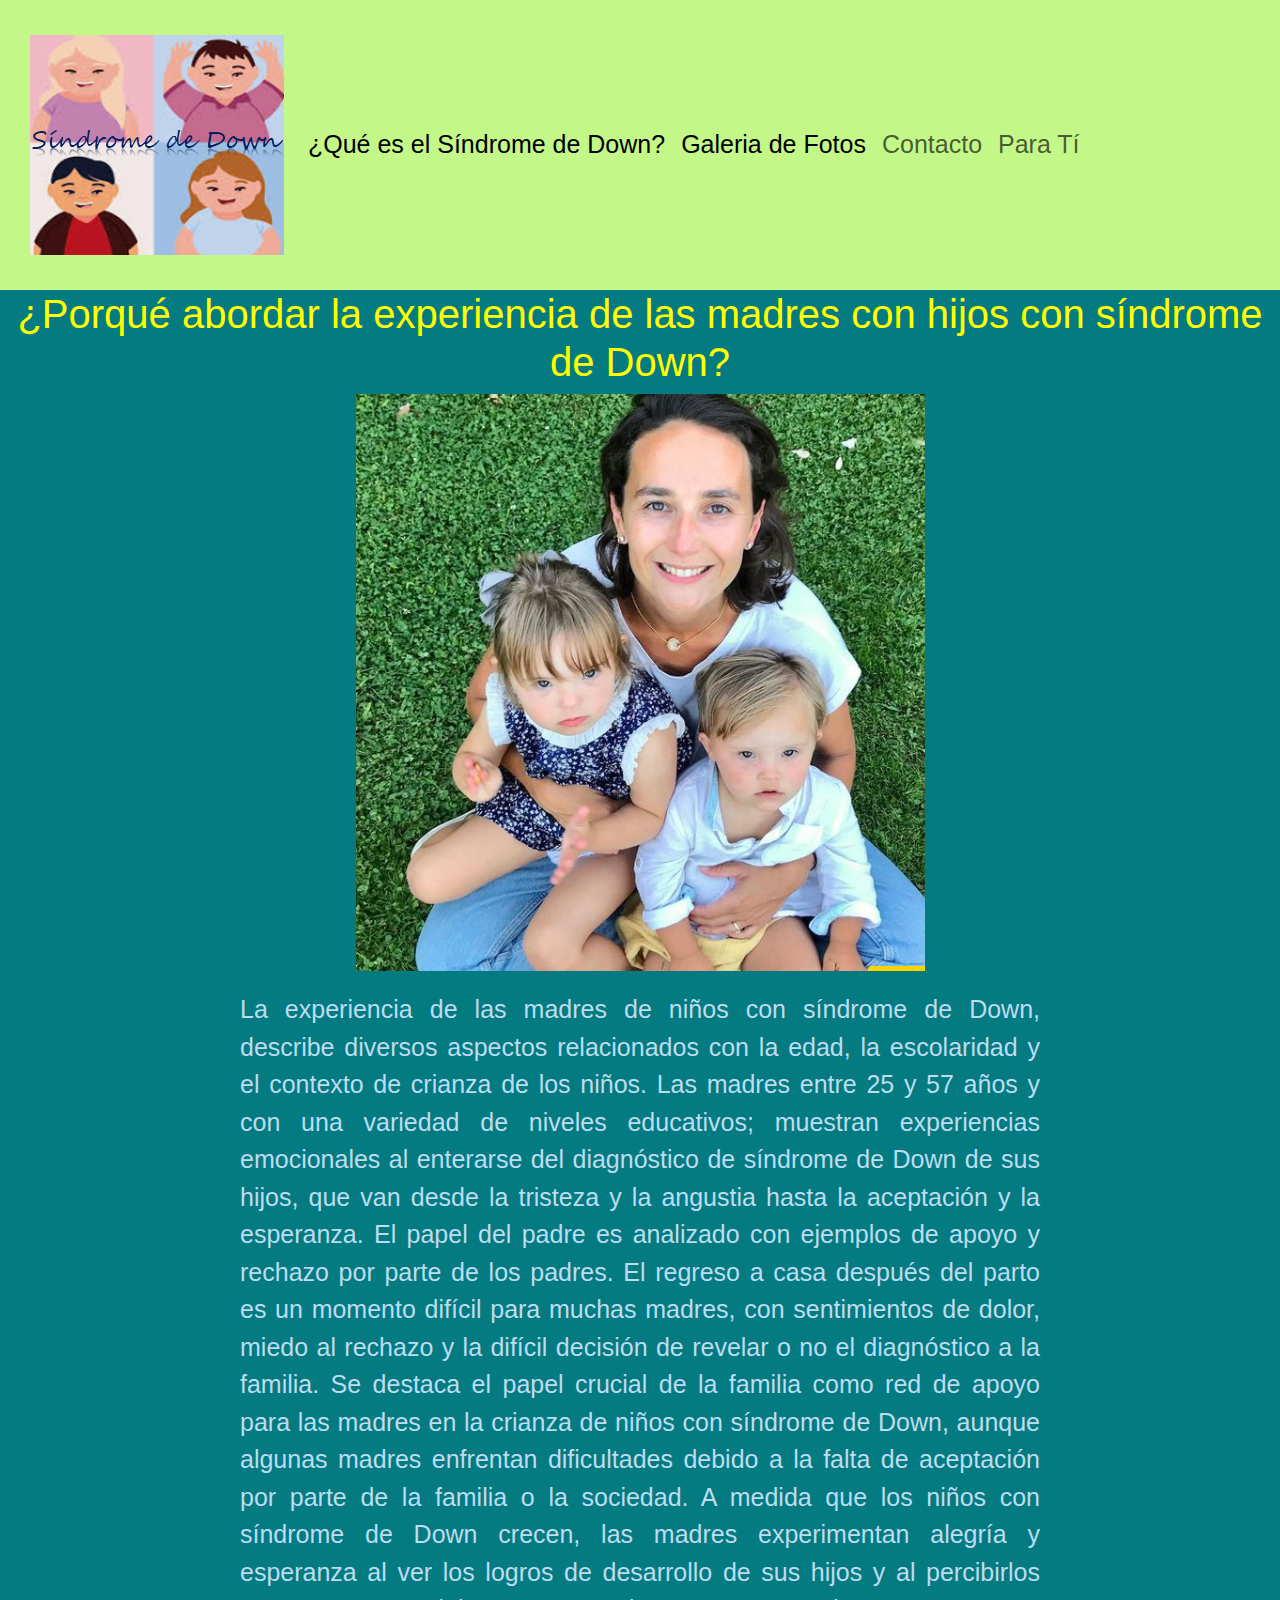
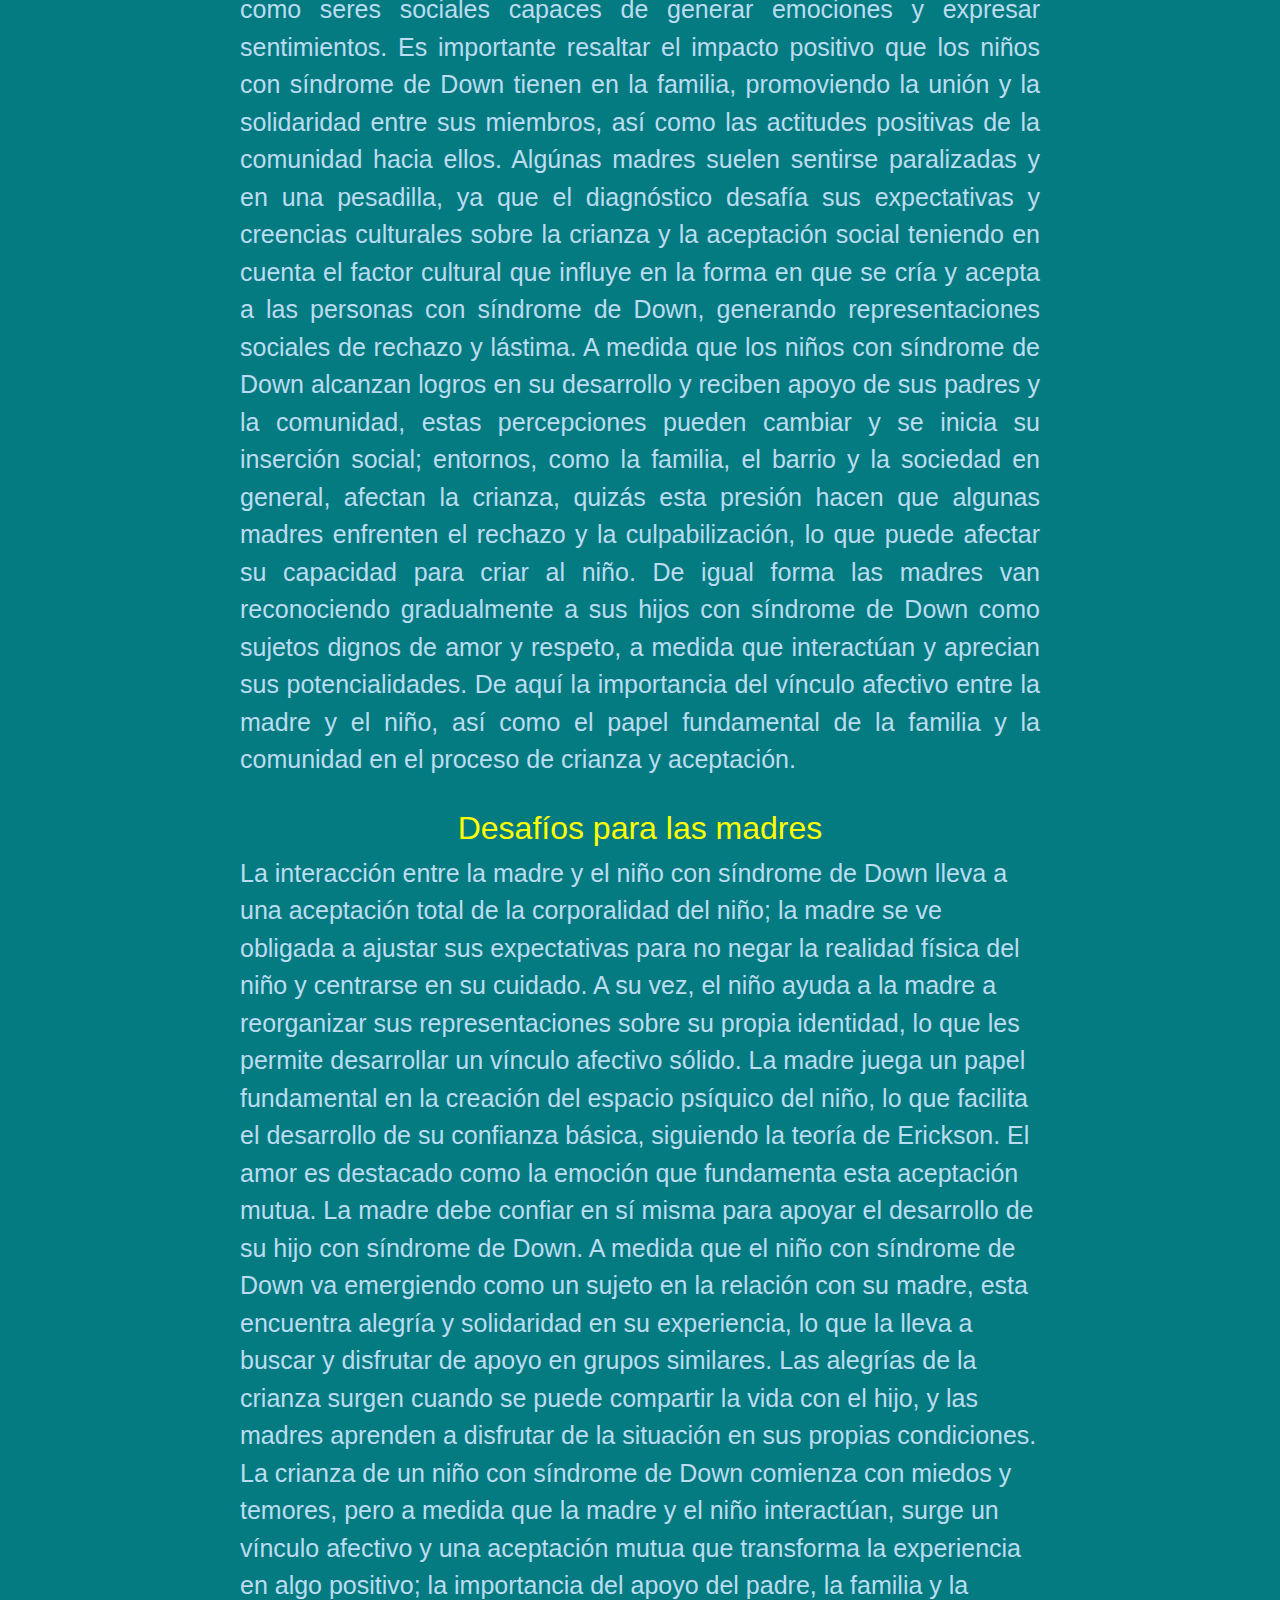
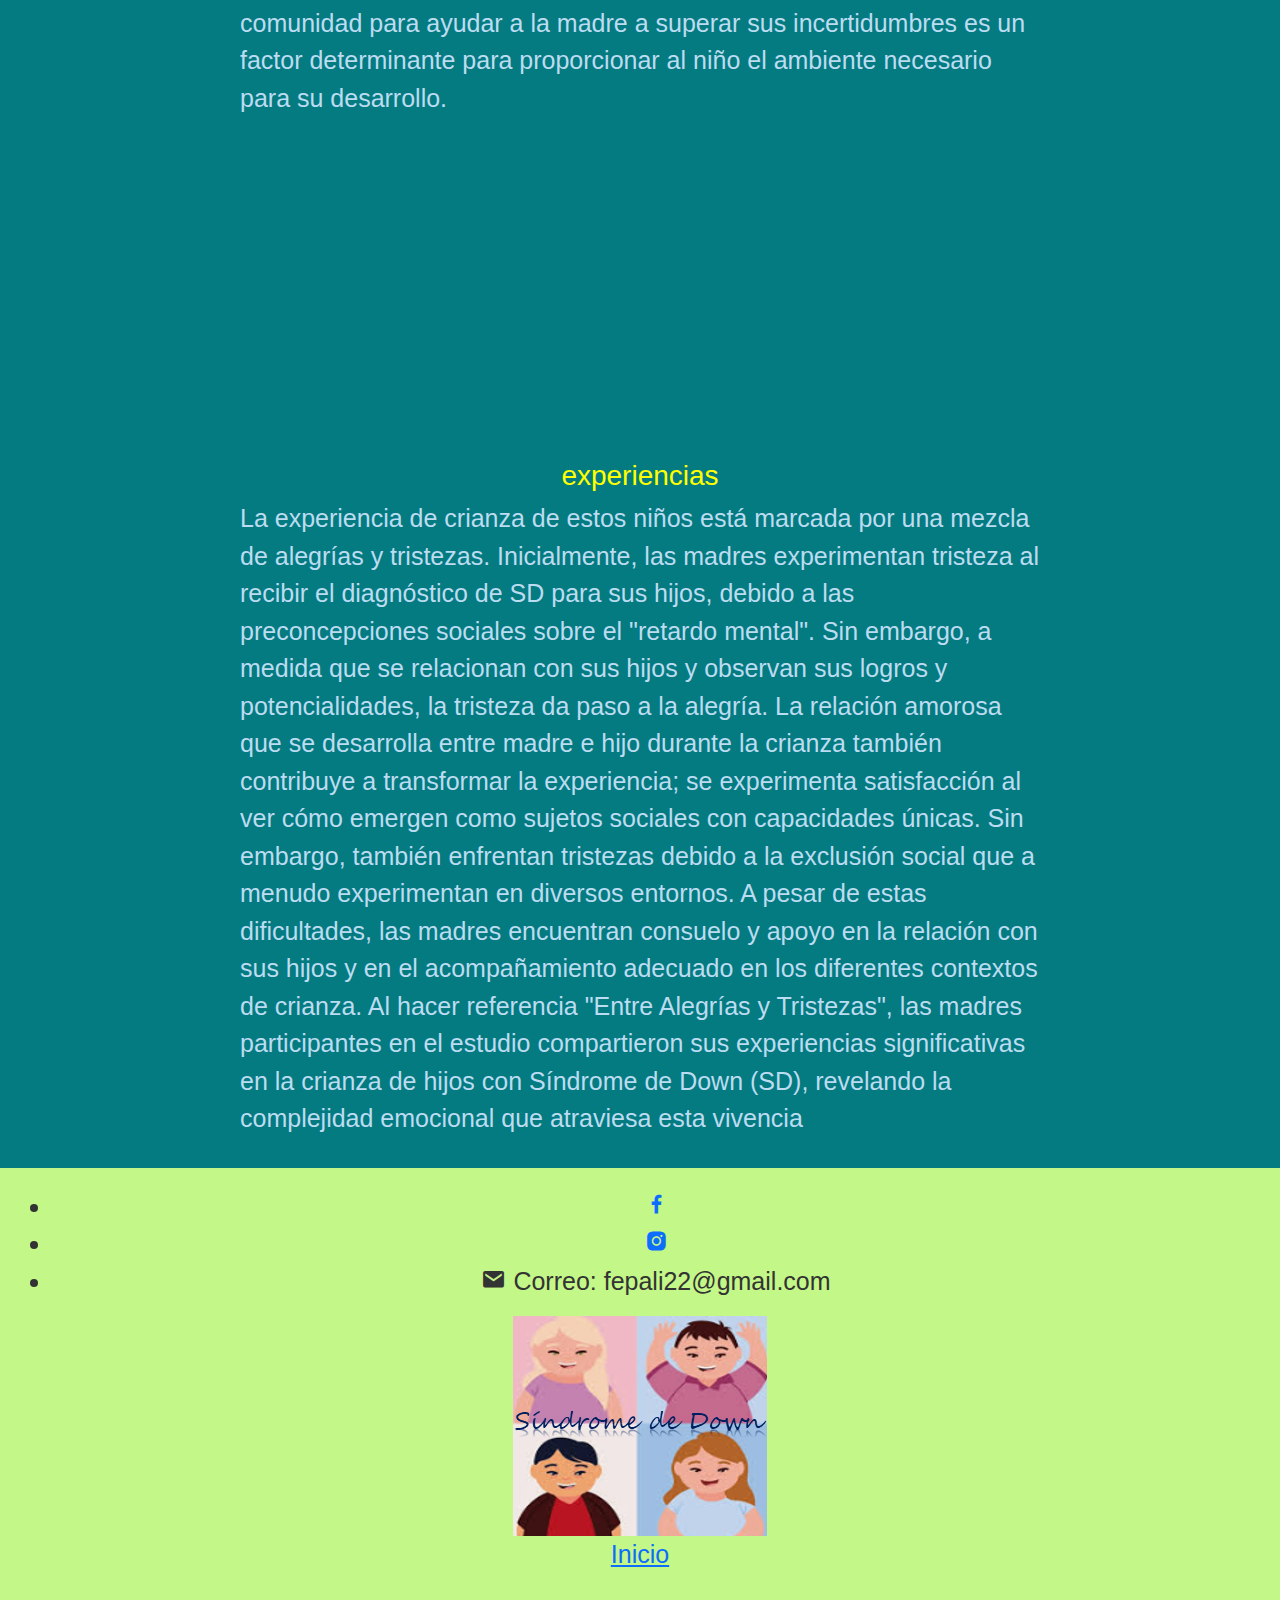
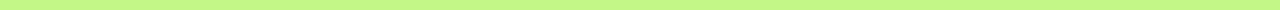
<file: index.html>
<!DOCTYPE html>
<html lang="es">
<!--el head es donde se agrega informacion no visible en el sitio web pero que es importante para su funcionamiento-->

<head>
    <!--meta charset es para admitir caracteres especiales ej ñ$*@-->
    <meta charset="UTF-8">
    <!--el viewport es para que veamos el sitio web en otros dispositivos ej celulares,pc,tabletas-->
    <meta name="viewport" content="width=device-width, initial-scale=1.0">
    <!--linkear sitio para usar iconos de boxicons-->
    <link href='https://unpkg.com/boxicons@2.1.4/css/boxicons.min.css' rel='stylesheet'>
  
    
    <!--para colocar el fabicon darle logo a la pestaña se debe elegir la imagen se descarga de la carpeta assets y se linkea con la etiqueta link y en hred colo mi ruta de donde voy a traer el favicon-->
    <link rel="shortcut icon" href="/assets/faviconSDOk.png" type="image/x-icon">
    <link href="https://cdn.jsdelivr.net/npm/bootstrap@5.3.3/dist/css/bootstrap.min.css" rel="stylesheet"
    integrity="sha384-QWTKZyjpPEjISv5WaRU9OFeRpok6YctnYmDr5pNlyT2bRjXh0JMhjY6hW+ALEwIH" crossorigin="anonymous">
      <!--forma de linkear los stilos de mi pagina css (darle un estilo a mi pagina html)-->
      <link rel="stylesheet" href="/styles/index.css">
    <title>MadresSD</title>
</head>

<body>

    <header>
        <nav class="navbar navbar-expand-lg bg-body-tertiary">
            <div class="container-fluid miListaNAvegacion">
              <!--En la etiqueta a class en href puedo linquear la pagina index para que me redireccione mi menu de navegacion, contactos, videos, etc-->
              <a class="navbar-brand" href="/index.html">
                <!--a imagen le agrego la etiqueta class y logo, modifico el tamaño de la imagen en css-->
                <img class="logo" src="/assets/LogoSD.PNG" alt="logo">
              </a>
              <button class="navbar-toggler" type="button" data-bs-toggle="collapse" data-bs-target="#navbarNav"
                aria-controls="navbarNav" aria-expanded="false" aria-label="Toggle navigation">
                <span class="navbar-toggler-icon"></span>
              </button>
              <div class="collapse navbar-collapse " id="navbarNav">
                <ul class="navbar-nav">
                  <li class="nav-item">
                    <a class="nav-link active" aria-current="page" href="/sindromeDeDown.html">¿Qué es el Síndrome de Down?</a>
                  </li>
                  <li class="nav-item">
                    <a class="nav-link active" aria-current="page" href="/assets/GaleriaFotos.PNG">Galeria de Fotos</a>
                  </li>
                  <li class="nav-item">
                    <a class="nav-link" href="https://www.instagram.com/fepali22?igsh=MTZqZmV5dGpoc28zMw==">Contacto</a>
                  </li>
                  <li class="nav-item">
                    <a class="nav-link" href="https://youtu.be/xYvJReaodEE?si=WrQZhf3R7YjcceP8"> Para Tí</a>
      
                  </li>
                </ul>
              </div>
            </div>
            <!-- inserto obcion desde bootstrap para etiqueta flotante comentarios-->
            <div class="form-floating">
             
            </div>
      
          </nav>
        
    </header>
    <!-- el main es la etiqueta donde va el contenido de la pagina-->
    <main>
        <section class="informacion1">
            <h1 class="titulo">¿Porqué abordar la experiencia de las madres con hijos con síndrome de Down?</h1>
            <img class="audiovisual" src="/assets/imgSDparrafo3.PNG" alt="img1">
            <!--articulo etiqueta para contener informacion-->
            <article class="contenedorInformacion">
                <!--p hacer referencia a la etiqueta para escribir parrafos-->
                <p>La experiencia de las madres de niños con síndrome de Down, describe diversos aspectos relacionados
                    con la edad, la escolaridad y el contexto de crianza de los niños. Las madres entre 25 y 57 años y
                    con una variedad de niveles educativos; muestran experiencias emocionales al enterarse del
                    diagnóstico de síndrome de Down de sus hijos, que van desde la tristeza y la angustia hasta la
                    aceptación y la esperanza. El papel del padre es analizado con ejemplos de apoyo y rechazo por parte
                    de los padres.
                    El regreso a casa después del parto es un momento difícil para muchas madres, con sentimientos de
                    dolor, miedo al rechazo y la difícil decisión de revelar o no el diagnóstico a la familia. Se
                    destaca el papel crucial de la familia como red de apoyo para las madres en la crianza de niños con
                    síndrome de Down, aunque algunas madres enfrentan dificultades debido a la falta de aceptación por
                    parte de la familia o la sociedad. A medida que los niños con síndrome de Down crecen, las madres
                    experimentan alegría y esperanza al ver los logros de desarrollo de sus hijos y al percibirlos como
                    seres sociales capaces de generar emociones y expresar sentimientos. Es importante resaltar el
                    impacto positivo que los niños con síndrome de Down tienen en la familia, promoviendo la unión y la
                    solidaridad entre sus miembros, así como las actitudes positivas de la comunidad hacia ellos.
                    Algúnas madres suelen sentirse paralizadas y en una pesadilla, ya que el diagnóstico desafía sus
                    expectativas y creencias culturales sobre la crianza y la aceptación social teniendo en cuenta el
                    factor cultural que influye en la forma en que se cría y acepta a las personas con síndrome de Down,
                    generando representaciones sociales de rechazo y lástima. A medida que los niños con síndrome de
                    Down alcanzan logros en su desarrollo y reciben apoyo de sus padres y la comunidad, estas
                    percepciones pueden cambiar y se inicia su inserción social; entornos, como la familia, el barrio y
                    la sociedad en general, afectan la crianza, quizás esta presión hacen que algunas madres enfrenten
                    el rechazo y la culpabilización, lo que puede afectar su capacidad para criar al niño.
                    De igual forma las madres van reconociendo gradualmente a sus hijos con síndrome de Down como
                    sujetos dignos de amor y respeto, a medida que interactúan y aprecian sus potencialidades. De aquí
                    la importancia del vínculo afectivo entre la madre y el niño, así como el papel fundamental de la
                    familia y la comunidad en el proceso de crianza y aceptación.
                </p>
            </article>

        </section>
        <section class="informacion2">
            <h2 class="titulo">Desafíos para las madres</h2>
            <article class="contenedorInformacion">
                <p>La interacción entre la madre y el niño con síndrome de Down lleva a una aceptación total de la
                    corporalidad del niño; la madre se ve obligada a ajustar sus expectativas para no negar la realidad
                    física del niño y centrarse en su cuidado. A su vez, el niño ayuda a la madre a reorganizar sus
                    representaciones sobre su propia identidad, lo que les permite desarrollar un vínculo afectivo
                    sólido.
                    La madre juega un papel fundamental en la creación del espacio psíquico del niño, lo que facilita el
                    desarrollo de su confianza básica, siguiendo la teoría de Erickson. El amor es destacado como la
                    emoción que fundamenta esta aceptación mutua. La madre debe confiar en sí misma para apoyar el
                    desarrollo de su hijo con síndrome de Down.
                    A medida que el niño con síndrome de Down va emergiendo como un sujeto en la relación con su madre,
                    esta encuentra alegría y solidaridad en su experiencia, lo que la lleva a buscar y disfrutar de
                    apoyo en grupos similares. Las alegrías de la crianza surgen cuando se puede compartir la vida con
                    el hijo, y las madres aprenden a disfrutar de la situación en sus propias condiciones.
                    La crianza de un niño con síndrome de Down comienza con miedos y temores, pero a medida que la madre
                    y el niño interactúan, surge un vínculo afectivo y una aceptación mutua que transforma la
                    experiencia en algo positivo; la importancia del apoyo del padre, la familia y la comunidad para
                    ayudar a la madre a superar sus incertidumbres es un factor determinante para proporcionar al niño
                    el ambiente necesario para su desarrollo.
                </p>
                <iframe width="560" height="315" src="https://www.youtube.com/embed/c5De-AywmeY?si=VPVGehK128Ongi2T"
                    title="YouTube video player" frameborder="0"
                    allow="accelerometer; autoplay; clipboard-write; encrypted-media; gyroscope; picture-in-picture; web-share"
                    referrerpolicy="strict-origin-when-cross-origin" allowfullscreen></iframe>
                <h3 class="titulo">experiencias</h3>
                <p> La experiencia de crianza de estos niños está marcada por una mezcla de alegrías y tristezas.
                    Inicialmente, las madres experimentan tristeza al recibir el diagnóstico de SD para sus hijos,
                    debido a las preconcepciones sociales sobre el "retardo mental". Sin embargo, a medida que se
                    relacionan con sus hijos y observan sus logros y potencialidades, la tristeza da paso a la alegría.
                    La relación amorosa que se desarrolla entre madre e hijo durante la crianza también contribuye a
                    transformar la experiencia; se experimenta satisfacción al ver cómo emergen como sujetos sociales
                    con capacidades únicas. Sin embargo, también enfrentan tristezas debido a la exclusión social que a
                    menudo experimentan en diversos entornos. A pesar de estas dificultades, las madres encuentran
                    consuelo y apoyo en la relación con sus hijos y en el acompañamiento adecuado en los diferentes
                    contextos de crianza.

                    Al hacer referencia "Entre Alegrías y Tristezas", las madres participantes en el estudio
                    compartieron sus experiencias significativas en la crianza de hijos con Síndrome de Down (SD),
                    revelando la complejidad emocional que atraviesa esta vivencia
                </p>
            </article>
        </section>
    </main>
    <footer>
        <div class="redesSociales">
            <ul class="escribenos">
                <!--empezamos a integrar los iconos desde boxicon y lo redireccionamos con la etique ancord-->
                <li>
                    <a href="https://www.facebook.com/lila.vargas.54?mibextid=ZbWKwL"> <i
                            class='bx bxl-facebook'></i></a>
                </li>
                <li>
                    <a href="https://www.instagram.com/fepali22?igsh=MTZqZmV5dGpoc28zMw=="><i
                            class='bx bxl-instagram-alt'></i></a>
                </li>

                <li> <i class='bx bxs-envelope'></i> Correo: fepali22@gmail.com</li>
            </ul>
        </div>

        <div class="logoFooter">
            <a href="#"><img class="logo" src="/assets/LogoSD.PNG" alt="logo"></a>
            <a href="#">
                <p>Inicio</p>
            </a>
        </div>
    </footer>
    <script src="https://cdn.jsdelivr.net/npm/bootstrap@5.3.3/dist/js/bootstrap.bundle.min.js"
    integrity="sha384-YvpcrYf0tY3lHB60NNkmXc5s9fDVZLESaAA55NDzOxhy9GkcIdslK1eN7N6jIeHz"
    crossorigin="anonymous"></script> 

</body>

</html>
</file>
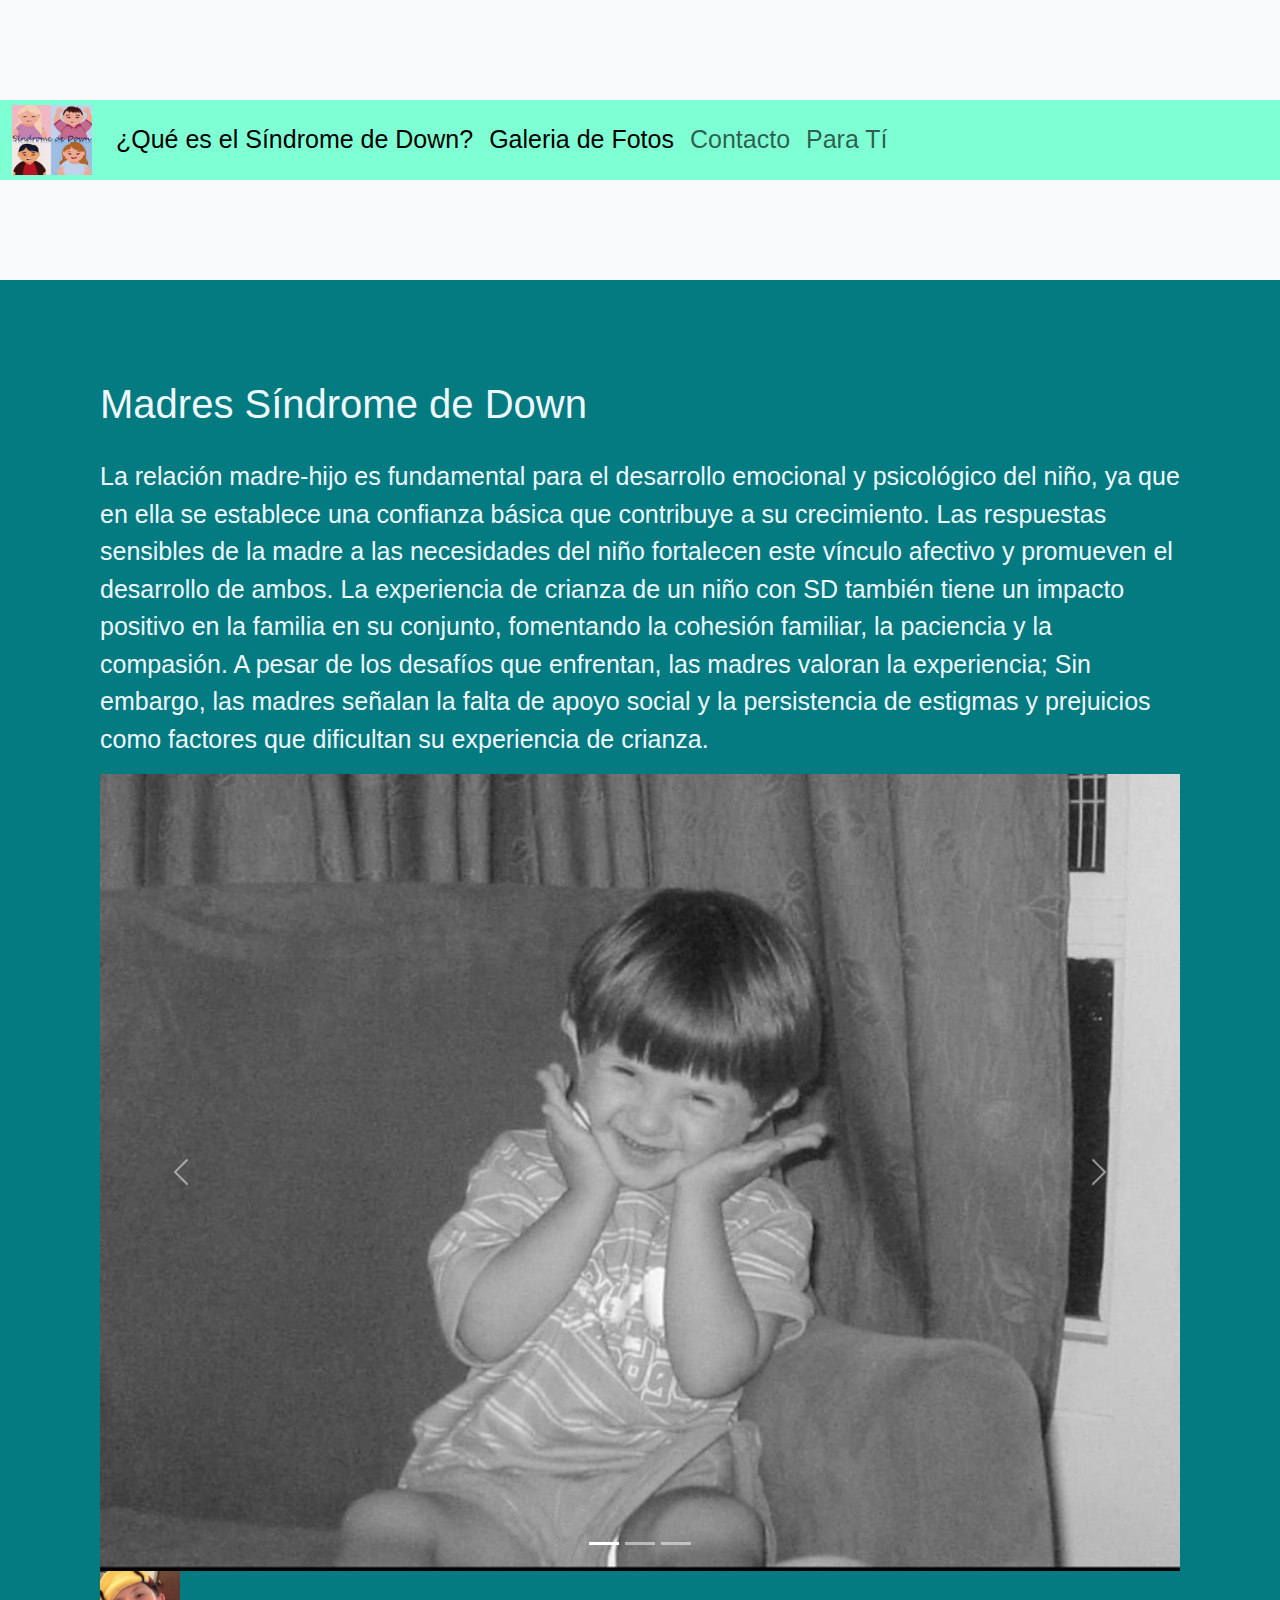
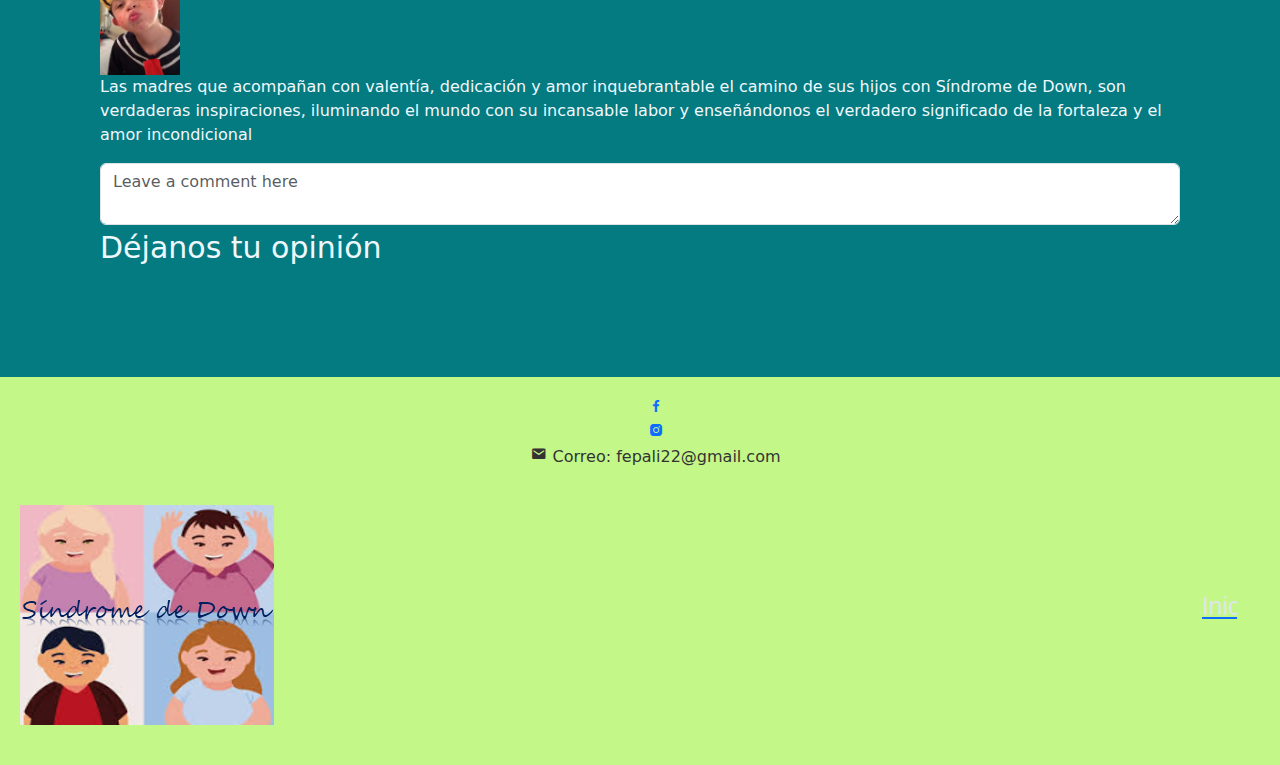
<file: sindromeDeDown.html>
<!DOCTYPE html>
<html lang="es">

<head>
  <meta charset="UTF-8">
  <meta name="viewport" content="width=device-width, initial-scale=1.0">
  <!--antes del titulo puedo colocar el favicon para darle un logo a la pestaña se debe elegir la imagen, se coloca en el generador de favicon, se descarga en la carpeta assets y se extrae ahi mismo-->
  <!--para introducir el favicon hay que linkear con la etiqueta link:favicon y en href coloco la ruta para colocar mi Favicon de la carpeta assets-->
  <link rel="shortcut icon" href="/assets/faviconSDOk.png" type="image/x-icon">
  <!-- Link para usar íconos de boxicons -->
  <link href='https://unpkg.com/boxicons@2.1.4/css/boxicons.min.css' rel='stylesheet'>
  <link href="https://cdn.jsdelivr.net/npm/bootstrap@5.3.3/dist/css/bootstrap.min.css" rel="stylesheet"
    integrity="sha384-QWTKZyjpPEjISv5WaRU9OFeRpok6YctnYmDr5pNlyT2bRjXh0JMhjY6hW+ALEwIH" crossorigin="anonymous">
  <title>Experiencias SD</title>
  <!--Link de mis estilos, vinculo desde css a traves de la etiqueta link y en href se da la ruta-->
  <link rel="stylesheet" href="/styles/sindromeDeDown.css">
  <!--los link a los estilos de bootstrap se colocan en el head por que es lo que no se ve, es de donde se extrae la informacion de bootstrap para su funcionamiento-->
  <link href="https://cdn.jsdelivr.net/npm/bootstrap@5.3.3/dist/css/bootstrap.min.css" rel="stylesheet"
    integrity="sha384-QWTKZyjpPEjISv5WaRU9OFeRpok6YctnYmDr5pNlyT2bRjXh0JMhjY6hW+ALEwIH" crossorigin="anonymous">
</head>

<body>
  <header>
    <!--en bootstrab busco menu de navegacion y busco el codigo y lo pego-->
    <nav class="navbar navbar-expand-lg bg-body-tertiary">
      <div class="container-fluid miListaNAvegacion">
        <!--En la etiqueta a class en href puedo linquear la pagina index para que me redireccione mi menu de navegacion, contactos, videos, etc-->
        <a class="navbar-brand" href="/index.html">
          <!--a imagen le agrego la etiqueta class y logo, modifico el tamaño de la imagen en css-->
          <img class="logo" src="/assets/LogoSD.PNG" alt="logo">
        </a>
        <button class="navbar-toggler" type="button" data-bs-toggle="collapse" data-bs-target="#navbarNav"
          aria-controls="navbarNav" aria-expanded="false" aria-label="Toggle navigation">
          <span class="navbar-toggler-icon"></span>
        </button>
        <div class="collapse navbar-collapse" id="navbarNav">
          <ul class="navbar-nav">
            <li class="nav-item">
              <a class="nav-link active" aria-current="page" href="/sindromeDeDown.html">¿Qué es el Síndrome de Down?</a>
            </li>
            <li class="nav-item">
              <a class="nav-link active" aria-current="page" href="/assets/GaleriaFotos.PNG">Galeria de Fotos</a>
            </li>
            <li class="nav-item">
              <a class="nav-link" href="https://www.instagram.com/fepali22?igsh=MTZqZmV5dGpoc28zMw==">Contacto</a>
            </li>
            <li class="nav-item">
              <a class="nav-link" href="https://youtu.be/xYvJReaodEE?si=WrQZhf3R7YjcceP8"> Para Tí</a>

            </li>
          </ul>
        </div>
      </div>
      <!-- inserto obcion desde bootstrap para etiqueta flotante comentarios-->
      <div class="form-floating">
       
      </div>

    </nav>
  </header>
  <main>

    <!--aqui va el codigo de todo el desarrollo de mi sitio web -->
    <article class="contenedorInformacion">
      <h1>Madres Síndrome de Down</h1>
      <p>La relación madre-hijo es fundamental para el desarrollo emocional y psicológico del niño, ya que en ella se
        establece una confianza básica que contribuye a su crecimiento. Las respuestas sensibles de la madre a las
        necesidades del niño fortalecen este vínculo afectivo y promueven el desarrollo de ambos.
        La experiencia de crianza de un niño con SD también tiene un impacto positivo en la familia en su conjunto,
        fomentando la cohesión familiar, la paciencia y la compasión. A pesar de los desafíos que enfrentan, las madres
        valoran la experiencia; Sin embargo, las madres señalan la falta de apoyo social y la persistencia de estigmas y
        prejuicios como factores que dificultan su experiencia de crianza. </p>
    </article>
    <!--inicio de mi carrusel traido de bootstrap-->
    <div id="carouselExampleIndicators" class="carousel slide">
      <div class="carousel-indicators">
        <button type="button" data-bs-target="#carouselExampleIndicators" data-bs-slide-to="0" class="active"
          aria-current="true" aria-label="Slide 1"></button>
        <button type="button" data-bs-target="#carouselExampleIndicators" data-bs-slide-to="1"
          aria-label="Slide 2"></button>
        <button type="button" data-bs-target="#carouselExampleIndicators" data-bs-slide-to="2"
          aria-label="Slide 3"></button>
      </div>
      <!--modifico la clase del contenedor que contiene mis imagenes y añado mi clase miCarrusel-->
      <div class="carousel-inner miCarrusel">
        <div class="carousel-item active">
          <img src="/assets/slider1SD.png" class="d-block w-100" alt="slider1">
        </div>
        <div class="carousel-item">
          <img src="/assets/Slider2SD.PNG" class="d-block w-100" alt="slider2">
        </div>
        <div class="carousel-item">
          <img src="/assets/Slider3SD.png" class="d-block w-100" alt="slider3">
        </div>
      </div>
      <button class="carousel-control-prev" type="button" data-bs-target="#carouselExampleIndicators"
        data-bs-slide="prev">
        <span class="carousel-control-prev-icon" aria-hidden="true"></span>
        <span class="visually-hidden">Previous</span>
      </button>
      <button class="carousel-control-next" type="button" data-bs-target="#carouselExampleIndicators"
        data-bs-slide="next">
        <span class="carousel-control-next-icon" aria-hidden="true"></span>
        <span class="visually-hidden">Next</span>
      </button>
    </div>
    <!--fin de mi carrusel-->
    <div class="logoFoote">
      <a href="#"><img class="logo" src="/assets/LogoFooter.PNG" alt="logo"></a>
        <p>Las madres que acompañan con valentía, dedicación y amor inquebrantable el camino de sus hijos con Síndrome de
          Down, son verdaderas inspiraciones, iluminando el mundo con su incansable labor y enseñándonos el verdadero
          significado de la fortaleza y el amor incondicional</p>
      </a>
    </div>
    <textarea class="form-control" placeholder="Leave a comment here" id="floatingTextarea"></textarea>
    <label class=box for="floatingTextarea">Déjanos tu opinión</label>

   
  </main>
  <!-- ETIQUETAS NO SEMÁNTICAS -->

  <!-- DIV etiquetas que pueden contener cualquier tipo de información se usan como divisores de contenido-->

  <footer>
    <div class="redesSociales">
      <ul class="escribenos">
        <!--empezamos a integrar los iconos desde boxicon y lo redireccionamos con la etique ancord-->
        <li>
          <a href="https://www.facebook.com/lila.vargas.54?mibextid=ZbWKwL"> <i class='bx bxl-facebook'></i></a>
        </li>
        <li>
          <a href="https://www.instagram.com/fepali22?igsh=MTZqZmV5dGpoc28zMw=="><i
              class='bx bxl-instagram-alt'></i></a>
        </li>

        <li> <i class='bx bxs-envelope'></i> Correo: fepali22@gmail.com</li>
      </ul>
    </div>

    <div class="logoFooter">
      <a href="#"><img class="logo" src="/assets/LogoSD.PNG" alt="logo"></a>
      <a href="#">
        <p>Inicio</p>
      </a>
    </div>
  </footer>
 <!--al final antes del cierre de body van los scripts, que es el codigo que se extrae de bootstrap y que vinculan con JavaScript por funcionalidad-->
    <!--este script en particular conecta con las funcionalidades de bootstrap-->
    <script src="https://cdn.jsdelivr.net/npm/bootstrap@5.3.3/dist/js/bootstrap.bundle.min.js"
      integrity="sha384-YvpcrYf0tY3lHB60NNkmXc5s9fDVZLESaAA55NDzOxhy9GkcIdslK1eN7N6jIeHz"
      crossorigin="anonymous"></script>
</body>

</html>
</file>
<file: styles/index.css>
/*se prueba la conexion entre CSS y HTML probando con el color de fondo de la pagina web/
/css significa cascading style sheets es decir hojas de estilo en cascada/
/* la razon por la que es importante conocer por que es en cascada ya que aqui importa el orden en el que se escriben las cosas*/
/*el orden debe ser: 1. importaciones/
    /2. Estructuramos variables en CSS como paleta de colores, o nombres de las tipografias/
    /3. condiciones iniciales color, dimensiones para quitar scroll se debe ajustar ancho width 100% de la pantalla o 100vw que ocupe el ancho de la pantalla del dispositivo/
    /la propiedad Overflow-x es para que haga scroll unicamente arriba y abajo y esconda (hidden)el contenido que se sale de la dimension/
    /El selector universal ojo{ me aplica todos los estilos a todos los elementos de mi HTML (quita margenes)->margin 0 y padding 0*/
* {
    margin: 0%;
    padding: 0%;
}

body {
    color: rgb(188, 220, 241);
    background-color: rgb(4, 123, 128);
    width: 100%;
    overflow-x: hidden;
    font-size: 25px;
    font-family: Arial, sans-serif;
            /* Tipo de letra */
}

/* Estilos para la encabezado */
header {
    background-color: #c3f787;
    /* Color de fondo */
    padding: 30px;
    /* Espaciado interno */
    display: flex;
    /* Mostrar elementos en línea */
    justify-content: space-between;
    /* Espacio entre elementos */
    align-items: center;
    /* Alinear elementos verticalmente */
}
.navbar{
    margin: 0;
    padding: 0;
}
.miListaNAvegacion{
    width: 100%;
    background-color: #c3f787;
    margin: 0;
    padding: 0;
    font-size: 25px;
}
.menuNavegacion {
    display: flex;
    /* Mostrar elementos en línea */
    align-items: center;
    /* Alinear elementos verticalmente */
    font-family: Arial, sans-serif;
            /* Tipo de letra */
}

.menuNavegacion .navegacion {
    list-style-type: none;
    /* Eliminar viñetas */
    margin: 0;
    padding: 0;
}



.menuNavegacion .navegacion li a {
    text-decoration: none;
    /* Eliminar subrayado de enlaces */
    color: #333;
    /* Color del texto */
}

/* Estilos para el banner */
.banner {
    text-align: center;
    /* Alinear texto al centro */
}

/* Estilos para la sección de información */
.informacion1,
.informacion2 {
    margin-bottom: 30px;
    /* Espacio inferior */
}

.titulo {
    color: yellow;
    /* Color del texto */
    text-align: center;
    /* Alinear texto al centro */
    font-family: Arial, sans-serif;
    /* Tipo de letra */
}

.contenedorInformacion {
    max-width: 800px;
    /* Ancho máximo del contenedor */
    margin: 0 auto;
    /* Centrar horizontalmente */
}

.audiovisual {
    max-width: 100%;
    /* Ancho máximo de la imagen */
    height: auto;
    /* Altura automática */
    display: block;
    /* Para que se pueda centrar con margin: 0 auto; */
    margin: 0 auto 20px;
    /* Centrar horizontalmente y agregar espacio inferior */
}

/* Estilos para el pie de página */
footer {
    color: #333;
    /* Color de fondo del */
    padding: 20px;
    /* Espaciado interno */
    text-align: center;
    /* Alinear texto al centro */
    background-color: #c3f787;
}

.redeSociales {
    list-style-type: none;
    /* Eliminar viñetas */
    padding: 0;
    color: #3e0146;
    /* Color del texto */
}

.redeSociales li {
    display: inline-block;
    /* Mostrar elementos en línea */
    margin-right: 10px;
    /* Espacio entre elementos */
    color: #3e0146;
    /* Color del texto */
}

.redeSociales li a {
    text-decoration: none;
    /* Eliminar subrayado de enlaces */
    color: #3e0146;
    /* Color del texto */
}

.informacion1 p {
    text-align: justify;
    /* Alinear texto justificado */
    font-family: Arial, sans-serif;
    /* Tipo de letra */
    max-width: 800px;
    /* Ancho máximo del párrafo */
    margin: 0 auto;
    /* Centrar horizontalmente */
}
/*implementación del responsive*/
        @media screen and (max-width: 780px) {
   main{
    margin: 20px;
   }
    header {
    /* Reducir el espaciado*/
    padding: 20px;
    }
     .menuNavegacion .navegacion li {
    margin-right: 10px; /* hace pequeño el espacio entre los elementos del menú */
    }
    .titulo {
    /*reduce el tamaño de texto*/
    font-size: 24px; 
    }
         
    .contenedorInformacion {
    /* Reduce espacios del contenedor de info*/
    padding: 10px; 
     }
          
    .audiovisual {
    /* Reduce el espacio inferior*/
    margin-bottom: 10px;         
     }
          
    footer {
    /*REduce espacios del pie de pagina*/
    padding: 15px; 
            }
          }
          @media  screen and(min-width:Opx) and(max-width:400px)
</file>
<file: styles/sindromeDeDown.css>
* {
  margin: 0%;
  padding: 0%;
  box-sizing: border-box;
  overflow-x: hidden;
}

/*no entiendo porque las reglas del body no me aplican*/
body {
  color: rgb(4, 49, 78);
  background-color: rgb(4, 123, 128);
  width: 100%;
  font-size: 25px;
  font-family: Arial, sans-serif;
  /* Tipo de letra */
  margin: 100px;
}

header {
   background-color: #9887f7; 
  /* Color de fondo */
}

/*del bootstrap de la barra de navegación traigo el logo quewidth y modifico el tamaño a  modifico en mi httml y le doy .logo y {etiqueta */
.logo {
  width: 80px;
}

.miListaNAvegacion {
  background-color: aquamarine;
  display: flex;
  justify-content: space-between;
  font-size: 25px;
  font-family: Arial, sans-serif;
  /* Tipo de letra */
}
/* Estilos para el título del titulo aqui ajusto el tamaño del texto y espacio inferior */
.contenedorInformacion h1 {
  font-size: 40px;
  /* Tamaño*/
  font-family: Arial, sans-serif;
   /* Tipo de letra */
  margin-bottom: 30px;
  /* Espacio*/
}
main {
  background-color: rgb(4, 123, 128);
  padding: 100px;
  color: aliceblue;
}
/* En el párrafo ajusto el color y el tamaño del texto asi como la altura y el tipo de letra */
.contenedorInformacion p {
  /* Color */
   background-color: rgb(4, 123, 128);
  font-size: 25px;
  /* Tamaño*/
  font-family: Arial, sans-serif;
   /* Tipo de letra */
  line-height: 1.5;
  /* Altura de línea */
}
.logoFooter {
  width: 100%;
  display: flex;
  align-items: center;
  justify-content: space-between;
  margin: 20px auto;
}
/* En el footer, ajusto el parafo justificando, cambiando tipo de letra, tamaño de fuente y el color */
.logoFooter p {
  width: 60%;
  text-align: justify;
  font-family: Arial, sans-serif;
   /* Tipo de letra */
  font-size: 25px;
  color: rgb(222, 231, 231);
}

/* ahora estilo la imagen del footer*/
.logoFooter img {
  width: 100%;
  max-height: 300px;
  object-fit: cover;
}
label{
  font-size: 30px;
}
/* Estilos para el pie de página */
footer {
  color: #333;
  /* Color de fondo del texto */
  padding: 20px;
  /* Espaciado interno */
  text-align: center;
  /* Alinear texto al centro */
  background-color: #c3f787;
  display: flex;
  flex-direction: column;
}

.redeSociales {
  list-style-type: none;
  /* Eliminar viñetas */
  padding: 0;
  color: #3e0146;
  /* Color del texto */
}

.redeSociales li {
  display: inline-block;
  /* Mostrar elementos en línea */
  margin-right: 10px;
  /* Espacio entre elementos */
  color: #3e0146;
  /* Color del texto */
}

.redeSociales li a {
  text-decoration: none;
  /* Eliminar subrayado de enlaces */
  color: #3e0146;
  /* Color del texto */
}

.informacion1 p {
  text-align: justify;
  /* Alinear texto justificado */
  font-family: Arial, sans-serif;
  /* Tipo de letra */
  max-width: 800px;
  /* Ancho máximo del párrafo */
  margin: 0 auto;
  /* Centrar horizontalmente */
}
/*implementación del responsive*/
@media screen and (max-width: 400px) {
  .contenedor{
   width: 100%;
  }
  nav {
    width: 100%;
    background-color: aquamarine;
  }
  nav ul{
    padding-top: 10 px;
  }
  main{
    padding: 50px;
  }
  .contenerdorInformacion h1{
    font-size: 30 px;
  }
  .contenerdorInformacion p {
    font-size: 20 px;

  }
  .logoFooter {
    display: flex;
    flex-direction: column;
  }
  .logoFooter img,
  .logoFooter p {
    width: 100%;
  }
}
 @media screen and (min-width: 700px) {
  .contenedor{
   width: 100%;
  }
  nav {
    width: 100%;
    height: 280px;
    background-color: aquamarine;
  }
  nav ul{
    padding-top: 10 px;
  }
  .contenerdorInformacion h1{
    font-size: 35 px;
  }
  .contenerdorInformacion p {
    font-size: 25 px;
  } 
}
@media  screen and(min-width:Opx) and(max-width:400px) 
{ nav ul{
  padding-top: 10 px;
}
.contenerdorInformacion h1{
  font-size: 35 px;
}
.contenerdorInformacion p {
  font-size: 25 px;
} }
</file>
